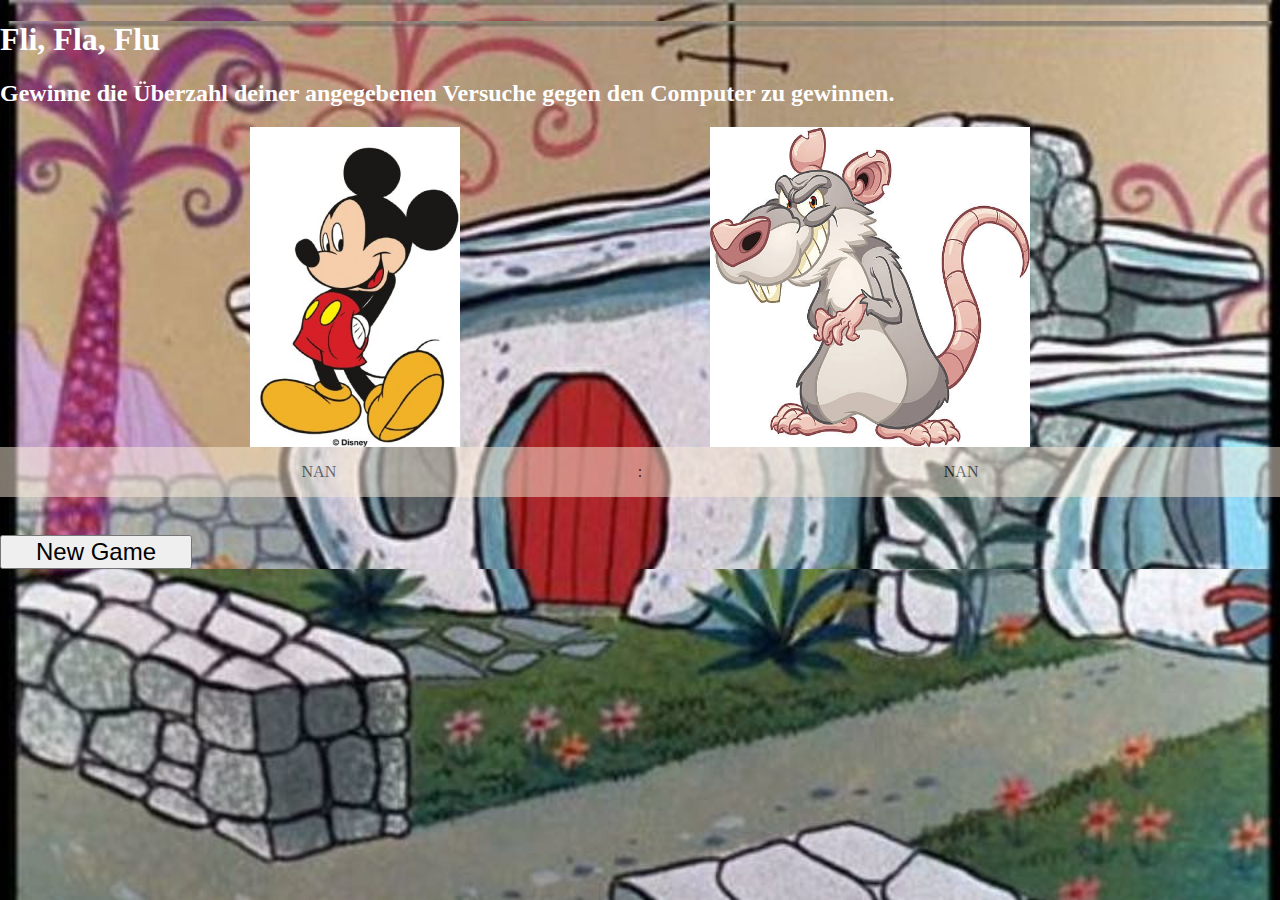
<file: Javaspiele/fli.html>
<!DOCTYPE html>
<html lang="de">

<head>
    <meta charset="UTF-8">
    <meta http-equiv="X-UA-Compatible" content="IE=edge">
    <meta name="viewport" content="width=device-width, initial-scale=1.0">
    <title>Fli, Fla, Flu</title>
    <link rel="stylesheet" href="css/style2.css" />
</head>

<body>
    <h1>Fli, Fla, Flu</h1>
    <h2>Gewinne die Überzahl deiner angegebenen Versuche gegen 
        den Computer zu gewinnen.
    </h2>


        <div class="playfield">
            <div class="player">
                <img class="normal" src="img/playerN.jpg" alt="player normal">
                <img class="playerWins" src="img/playerW.png" alt="player gewinnt">
                <img class="computerWins" src="img/playerL.png" alt="player verliert">
            </div>
            <div class="enemy">
                <img class="normal" src="img/compN.jpg" alt="comp normal">
                <img class="playerWins" src="img/compL.jpg" alt="comp verliert">
                <img class="computerWins" src="img/compW.jpg" alt="comp gewinnt">
            </div>
        </div>

        <div class="scorebox">
            <p id="friendpoints">NAN</p>
            <p>:</p>
            <p id="foepoints">NAN</p>
        </div>

        <div class="messagebox">
            <p id="message"></p>
        </div>

        <button id="re"onclick="newGame()" type="button">
            New Game
        </button>

        <div class="craft">
            <button class="cr"onclick="play(0)" type="button">
                Schere
            </button>
            <button class="cr"onclick="play(1)" type="button">
                Stein
            </button>
            <button class="cr"onclick="play(2)" type="button">
                Papier
            </button>
        </div>

        <script src="https://code.jquery.com/jquery-3.5.1.min.js"></script>
        <script type="text/javascript" src="js/fli.js"></script>

</body>

</html>
</file>
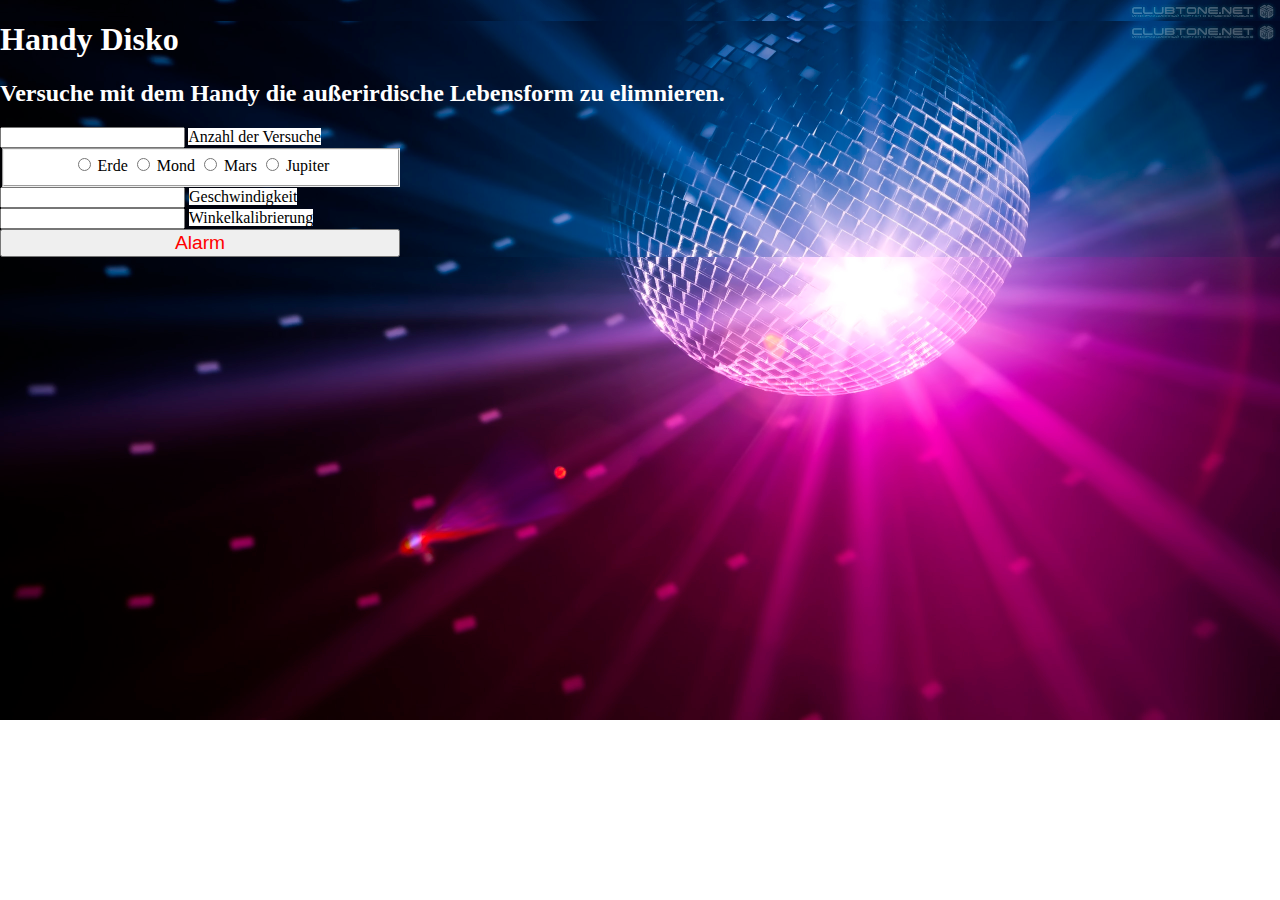
<file: Javaspiele/handy.html>
<!DOCTYPE html>
<html lang="de">

<head>
    <meta charset="UTF-8">
    <meta http-equiv="X-UA-Compatible" content="IE=edge">
    <meta name="viewport" content="width=device-width, initial-scale=1.0">
    <title>Handy Disko</title>
    <link rel="stylesheet" href="css/style1.css" />
</head>

<body>
    <div>
        <h1>Handy Disko</h1>
        <h2>Versuche mit dem Handy die außerirdische Lebensform zu elimnieren.</h2>
        <div>
            <input type="number" id="tries" name="counterInput" />
            <span>Anzahl der Versuche</span>
            <!-- <input type="number" id="counterInput" name="counterInput" />
    <button onclick="readCounter ()">Planet</button> -->
            <fieldset class="planets">
                <input type="radio" id="pl1" name="Planet" value="9.81">
                <label for="mc"> Erde</label>
                <input type="radio" id="pl2" name="Planet" value="1.62">
                <label for="vi"> Mond</label>
                <input type="radio" id="pl3" name="Planet" value="3.69">
                <label for="ae"> Mars</label>
                <input type="radio" id="pl4" name="Planet" value="24.79">
                <label for="ae"> Jupiter</label>
            </fieldset>
            <div class="insert">
                <input type="number" id="speed" name="counterInput" />
                <span>Geschwindigkeit</span>
            </div>
            <div class="insert">
                <input type="number" id="angle" name="counterInput" />
                <span>Winkelkalibrierung</span>
            </div>
            
        </div>
        <button class="Alarm" onclick="alarmPressed()">Alarm</button>
    </div>

    <!-- <script type="text/javascript" src="js/lib.js"></script>
    <script type="text/javascript" src="js/script.js"></script> -->
    <script type="text/javascript" src="js/handy.js"></script>
</body>

</html>
</file>
<file: Javaspiele/css/style2.css>
* {
    box-sizing: border-box; /* padding wird nach innen berechnet */
    
}

html, body {
    z-index: -1;
    background-image: url(../img/stoa.jpg);
    background-repeat: no-repeat;
    background-size:cover;
    margin: 0;
    padding: 0;
}

:root {
    --foaboas: #61525E;
    --foabzwoa: #61054B;
    --foabdrei: #AD0987;
    --foabvia: #E65AC5;
    --foabfuenf: #E65AC5;
    --foabsechse: #bec2c7;
}

button {
        font-size: 1.5em;
        width: 15vw;
        
        
}

h1, h2 {
    color: white;
}

.scorebox {
    background-color: antiquewhite;
    opacity: 50%;
}

img {
    max-width: 25vw;
    max-height: 25vw;
}

div {
    display: flex;
    justify-content: space-evenly;
}

.craft {
    align-items: center;
    flex-direction: column;
}

#message {
    background-color: white;
    font-size: larger;
}
</file>
<file: Javaspiele/css/style1.css>
* {
    box-sizing: border-box; /* padding wird nach innen berechnet */
    
}

html, body {
    background-image: url(../img/disc.jpg);
    background-repeat: no-repeat;
    background-size:cover;
    margin: 0;
    padding: 0;
}


:root {
    --foaboas: #61525E;
    --foabzwoa: #61054B;
    --foabdrei: #AD0987;
    --foabvia: #E65AC5;
    --foabfuenf: #E65AC5;
    --foabsechse: #bec2c7;
}

h1, h2 {
    color: white;
}

/* .HaDi {
    display: none;
}

.HaDi.active {
    display: block;
}

.HaDiInst {
    display: grid;
    grid-template-columns: 200px 200px;
} */

.Alarm {
    color: red;
    display: block;
    font-size: larger;
    width: 400px;
}

.planets {
    align-items: center;
    background-color: white;
    text-align: center;
    width: 398px;
}

fieldset.planets {

}

#popup {
    background-color: white;
    width: 400px;
}

span {

    background-color: white;
    text-align: center;
}

/* .insert {
    display: flex;
    justify-content: center;
} */
</file>
